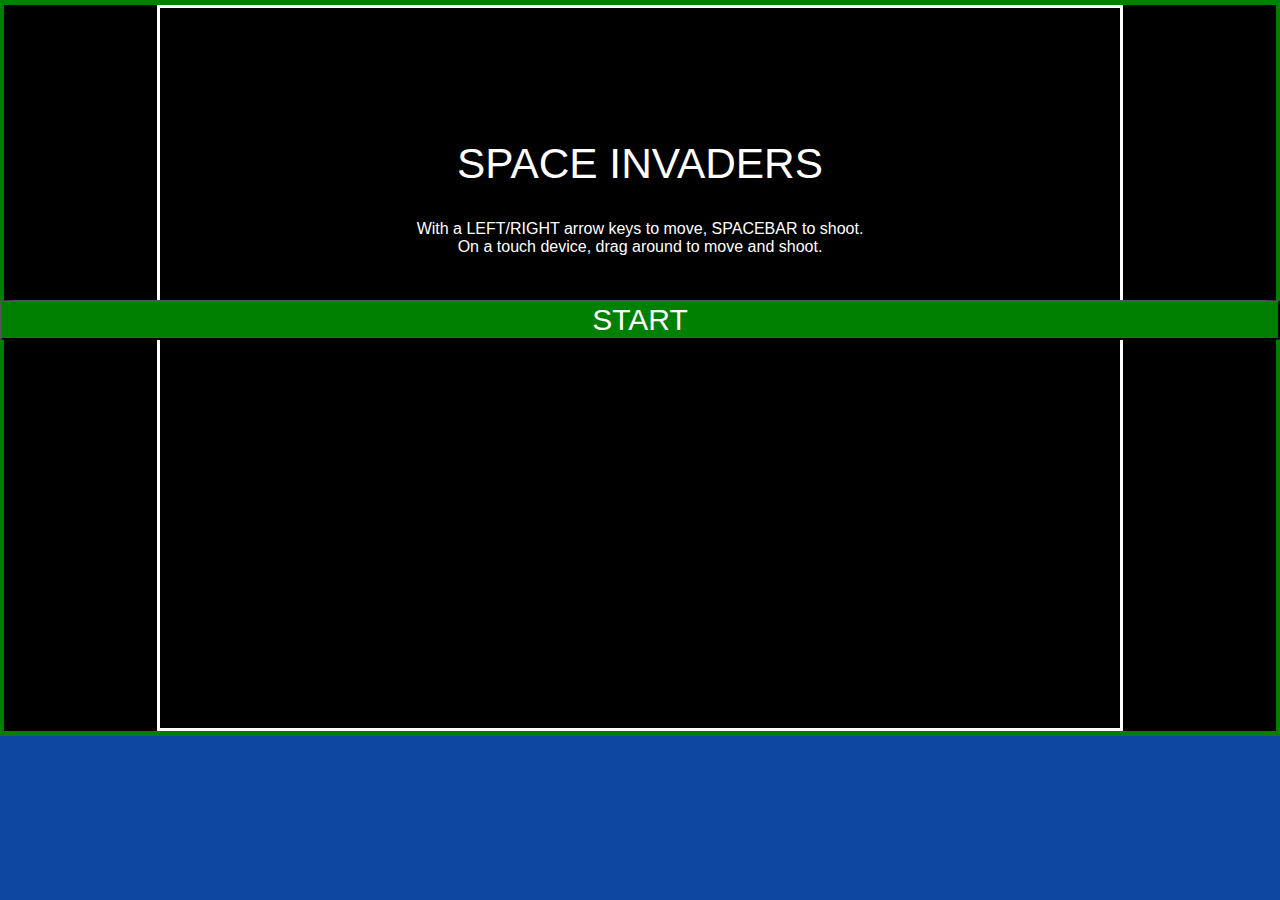
<file: public/index.html>
<!DOCTYPE html>
  <html>
  <head>
    <title>Space Invaders</title>
  </head>
  <link rel="apple-touch-icon" sizes="57x57" href="images/apple-icon-57x57.png">
  <link rel="apple-touch-icon" sizes="60x60" href="images/apple-icon-60x60.png">
  <link rel="apple-touch-icon" sizes="72x72" href="images/apple-icon-72x72.png">
  <link rel="apple-touch-icon" sizes="76x76" href="images/apple-icon-76x76.png">
  <link rel="apple-touch-icon" sizes="114x114" href="images/apple-icon-114x114.png">
  <link rel="apple-touch-icon" sizes="120x120" href="images/apple-icon-120x120.png">
  <link rel="apple-touch-icon" sizes="144x144" href="images/apple-icon-144x144.png">
  <link rel="apple-touch-icon" sizes="152x152" href="images/apple-icon-152x152.png">
  <link rel="apple-touch-icon" sizes="180x180" href="images/apple-icon-180x180.png">
  <link rel="icon" type="image/png" sizes="192x192"  href="images/android-icon-192x192.png">
  <link rel="icon" type="image/png" sizes="32x32" href="images/favicon-32x32.png">
  <link rel="icon" type="image/png" sizes="96x96" href="images/favicon-96x96.png">
  <link rel="icon" type="image/png" sizes="16x16" href="images/favicon-16x16.png">
  <link rel="manifest" href="images/manifest.json">
  <meta name="msapplication-TileColor" content="#ffffff">
  <meta name="msapplication-TileImage" content="/ms-icon-144x144.png">
  <meta name="theme-color" content="#ffffff">
  <link rel="stylesheet" type="text/css" href="../src/styles/style.css">
  <script src="https://ajax.googleapis.com/ajax/libs/jquery/1.11.0/jquery.min.js"></script>
 <body>
    <div id="splash-screen">SPACE INVADERS</div>
    <div id="info"></div>
    <div id="controls">With a LEFT/RIGHT arrow keys to move, SPACEBAR to shoot.<br />On a touch device, drag around to move and shoot.</div>
    <script data-main="../src/scripts/main" src="../src/scripts/require.js"></script>
    <button id="start-button" style="display: block;">START</button>
    <button id="winner" style="display: none;" onclick="location.reload(true)">Play again?</button>
    <button id="replay" style="display: none;" onclick="location.reload(true)">Play again?</button>
    <div id="container">
      <div id="score"></div>
      <div id="ships">ships: <span id="lives"></span></div>
      <canvas height="648" width="864" id="game-canvas"></canvas>
    </div>
  </body>
</html>
</file>
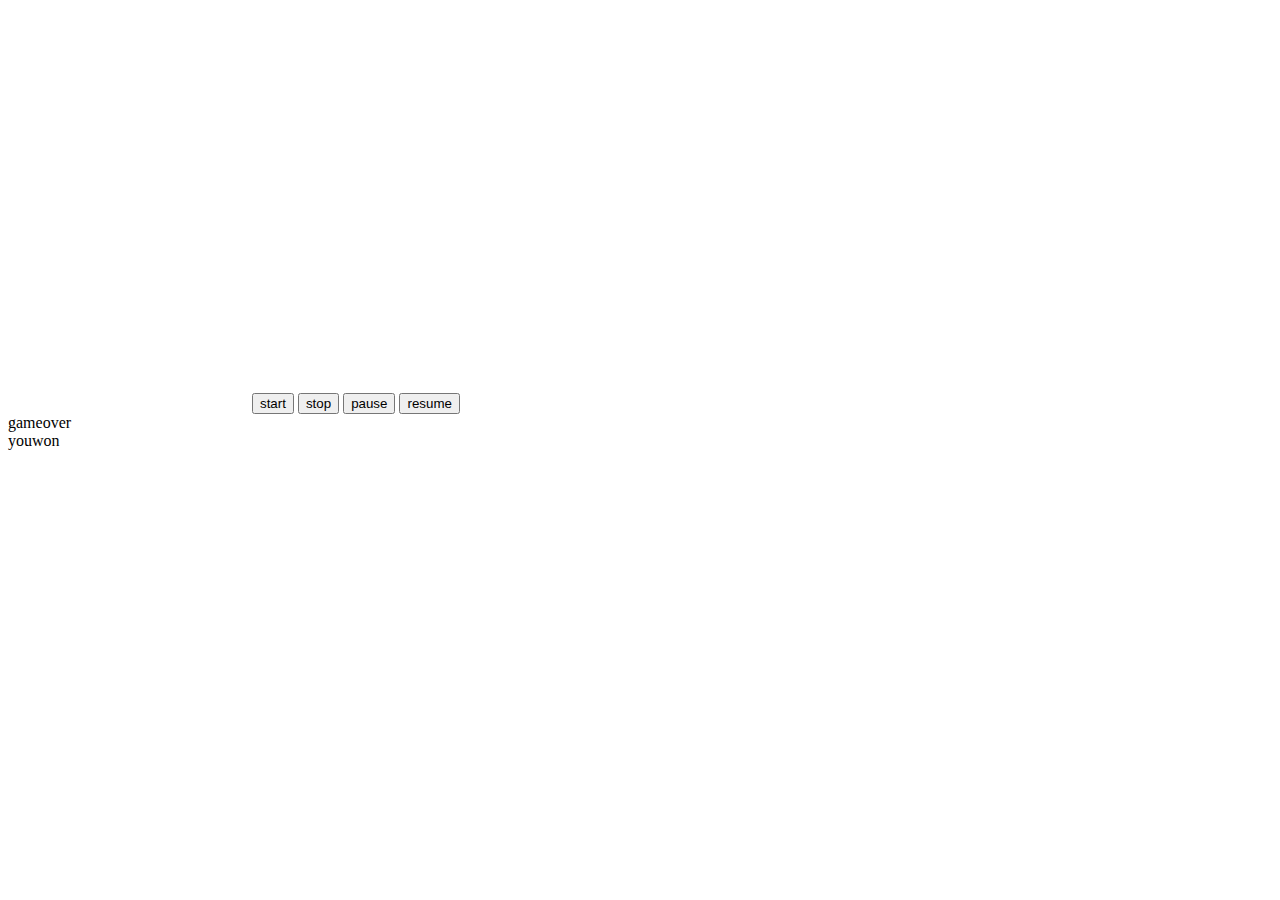
<file: original_code/space_invaders_demo.html>
<!DOCTYPE html>
	<html>
		<head>
			<meta charset="utf-8">
			<meta name="viewport" content="width=device-width, initial-scale=1">
			<title>Invaders Demo</title>
		</head>
	<body>
		<div>
			<div id="score"></div>
			<canvas id="screen" width="240" height="400"></canvas>
	<!-- 			<audio hidden controls autoplay loop>
	  			<source src="/src/components/tetris_piano.ogg" type="audio/ogg">
				Your browser does not support the audio element.
			</audio>
	-->
			<button id="start">start</button>
			<button id="stop">stop</button>
			<button id="pause">pause</button>
			<button id="resume">resume</button>
			<div id="gameover">gameover</div>
			<div id="youwon">youwon</div>
			<script src="./space_invaders_demo.js"></script>
		</div>	
	</body>
</html>
</file>
<file: src/styles/style.css>
html, body {
  width:  100%;
  height: 100%;
  margin: 0px;
  background: #000000;
}

#container {
  border: 5px green solid;
  background: black;
  margin: auto -1px;
}

#game-canvas {
  margin: 0px auto;
  display: block;
}

#icons-credit {
  font-size: 12px;
  color: darkgrey;
  position: relative;
  width: 100%;
  text-align: center;
}

#replay {
  display: none;
  font-size: 32px;
  background-color: #67e0ef;
  box-shadow: 0 4px #03A9F4;
  height: 63px;
  width: 194px;
  border-radius: 25px;
  cursor: pointer;
  color: #000;
  position: absolute;
  margin: 23% 42%;
}

#winner {
  display: none;
  font-size: 32px;
  background-color: #67e0ef;
  box-shadow: 0 4px #03A9F4;
  height: 63px;
  width: 194px;
  border-radius: 25px;
  cursor: pointer;
  color: #000;
  position: absolute;
  margin: 23% 42%;
}

#score {
  position: relative;
  left: 35.5%;
  width: 30%;
  color: green;
  font-family: monospace;
  font-size: 36px;
  text-align: center; 
}

#lives, #ships {
  position: absolute;
  left: 60%;
  width: 30%;
  color: green;
  font-family: monospace;
  font-size: 36px;
  text-align: center;
  top: 6px;
  display: none;
}

#splash-screen {
  width: 100%;
  text-align: center;
  position: absolute;
  top: 140px;
  color: white;
  font-size: 265%;
}

#start-button {
  display: block;
  position: absolute;
  top: 300px;
  width: 100%;
  font-size: 30px;
  border-radius: 2%;
  background: green;
  color: white;
  text-align: center;
}

#info {
  position: absolute;
  top: 265px;
  color: white;
  text-align: center;
  width: 100%;
}

#controls {
  position: absolute;
  color: white;
  text-align: center;
  width: 100%;
  top: 220px;
}



body {
  background: #202028;
  color: #fff;
  font-family: 'Roboto', sans-serif;
  font-size: 1em;
  background-color: #0D47A1;
}

p {
  text-align: left;
}

#spa-links {
  font-size: 2em;
}

#spa-main {
  font-family: 'Roboto', sans-serif;
}

#spa-content {
  width: 100%;
  font-family: 'Roboto', sans-serif;
}




#projects {
  color: #000000;
}

#projects-col-left {
  float: left;
}

#projects-col-right {
  float: right;
}

#navbar_title {
  text-decoration: "none";
}

AppBar {
  text-align: center;
}

#jetris-container {
}

#jetris-title {
}

#score, #jetris {
  text-align: center;
  
}

#jetris_info {
}

#jetris_title {
  color: #000000;
  text-align: left;
  width: 100%;
}

#jetris_screenshot {
}

.project_card {
  text-align: left;
  font-size: 28px;
}

.social_links_spacer a {
  display: inline-flex;
  padding: 20px;
}

.fa {
  font-size: 42px;
}

.social_links {
  vertical-align: middle;
  font-size: 2em !important;
}

#profile, #contact, #projects, #home, #no_match {
  padding: 20px;
    display: block;
    text-align: left;
}

#contact {
  text-align: center;
}

#profile_img {
  padding: 10px;
  width: 11em;
  display: block;
  float: left;
  clear: both;
}

#contact_links {
    padding: 20px;
    text-align: center;
    margin-bottom: 15px;
}

#bars_menu_container {
  border-radius: 24px;
  height: 42px;
    width: 42px;
  display: inline-block;
  text-align: center;
}

#menu_item_1, #menu_item_2, #menu_item_3 {
  font-size: 30px;
}

#menu_item_3_container {
  clear: both;
  display: block;
  vertical-align: middle;
}


#menu_item_3_icon {
  float: right;
  }

svg {
  vertical-align: middle !important;

}

#menu_item_3_text {
  float: left;
}

#drawer-head {
  padding: 22px;
}

.fa-bars {
  margin: -3px !important,
}

canvas {      
  border: solid .2em #fff;
  height: 80vh;
  text-align: center;
}

#footer {
  padding: 20px;
  text-align: center;
  float: none;
  clear: both;
}

#copyright {
  font-size: 10em;
  font-size: 0.7em;
    color: #aaaaaa;

}
</file>
